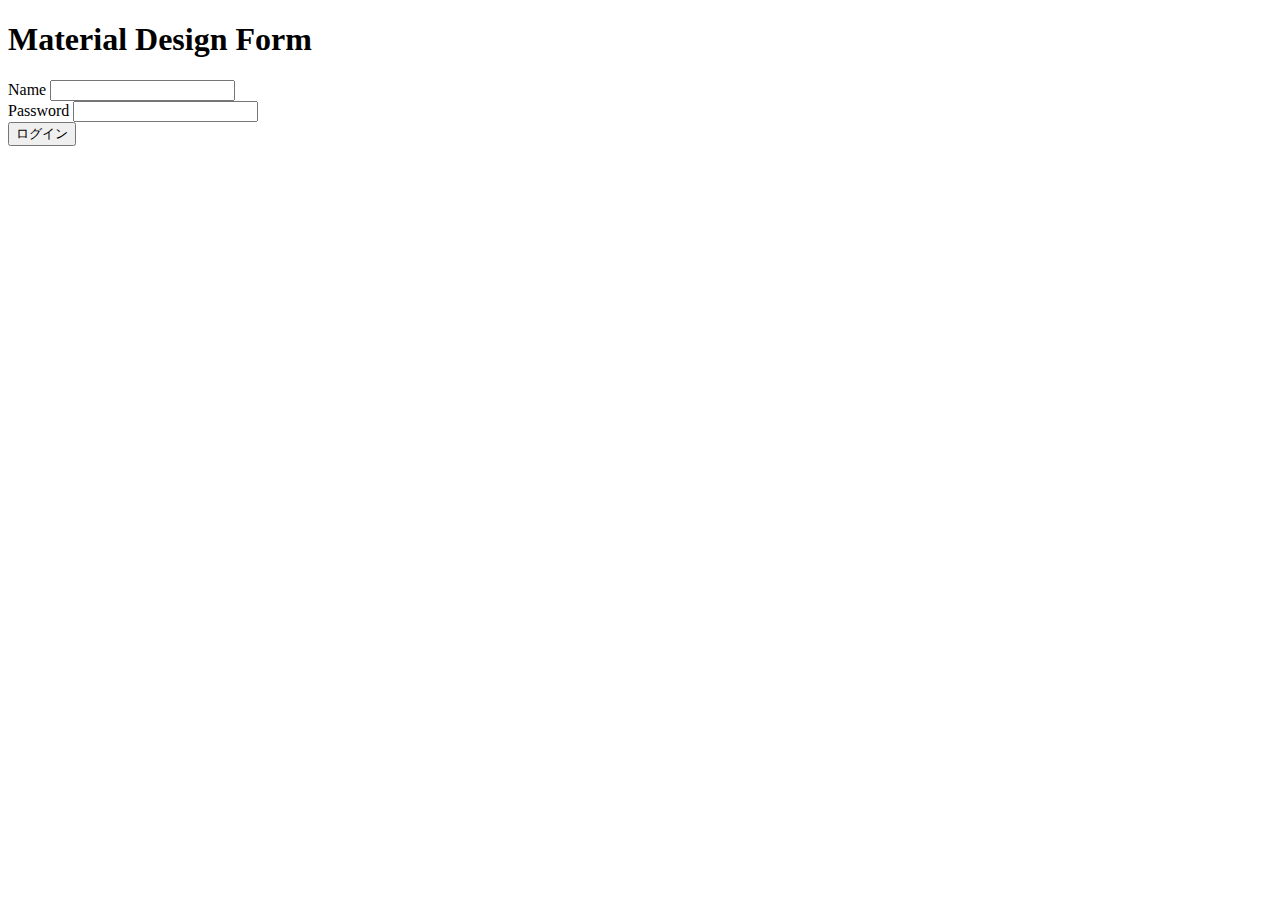
<file: WebApplication/src/main/resources/templates/login.html>
<!DOCTYPE html>

<html xmlns:th="http://www.thymeleaf.org">
<head>
<meta charset="UTF-8">

<link rel="stylesheet" th:href="@{/css/form.css}"/>
<link rel="stylesheet" th:href="@{/lib/bootstrap/bootstrap.min.css}" />
<title>login</title>
</head>
<body>
<!-- javasctiptファイルリンク -->
<script type="text/javascript" th:src="@{/lib/jquery/jquery.min.js}" ></script>
<script type="text/javascript" th:src="@{/lib/bootstrap/bootstrap.min.js}" ></script>

	<div class="container form-area">
	<h1>Material Design Form</h1>
<form method="post" th:object="${loginForm}">
<h1 th:text="${errorMsg}"></h1>

 <div class="form-group col-lg-6">
<label>Name</label>
<input type="text" th:field="*{loginname}" class="form-control" required>

</div>
<div class="form-group col-lg-6">
<label>Password</label>
    <input type="password" th:field="*{password}" class="form-control" required >

  </div>
  <div class="col-sm-2">
  <button type="submit"class="form-btn">ログイン</button>
  </div>
</form>
</div>
</body>
</html>
</file>
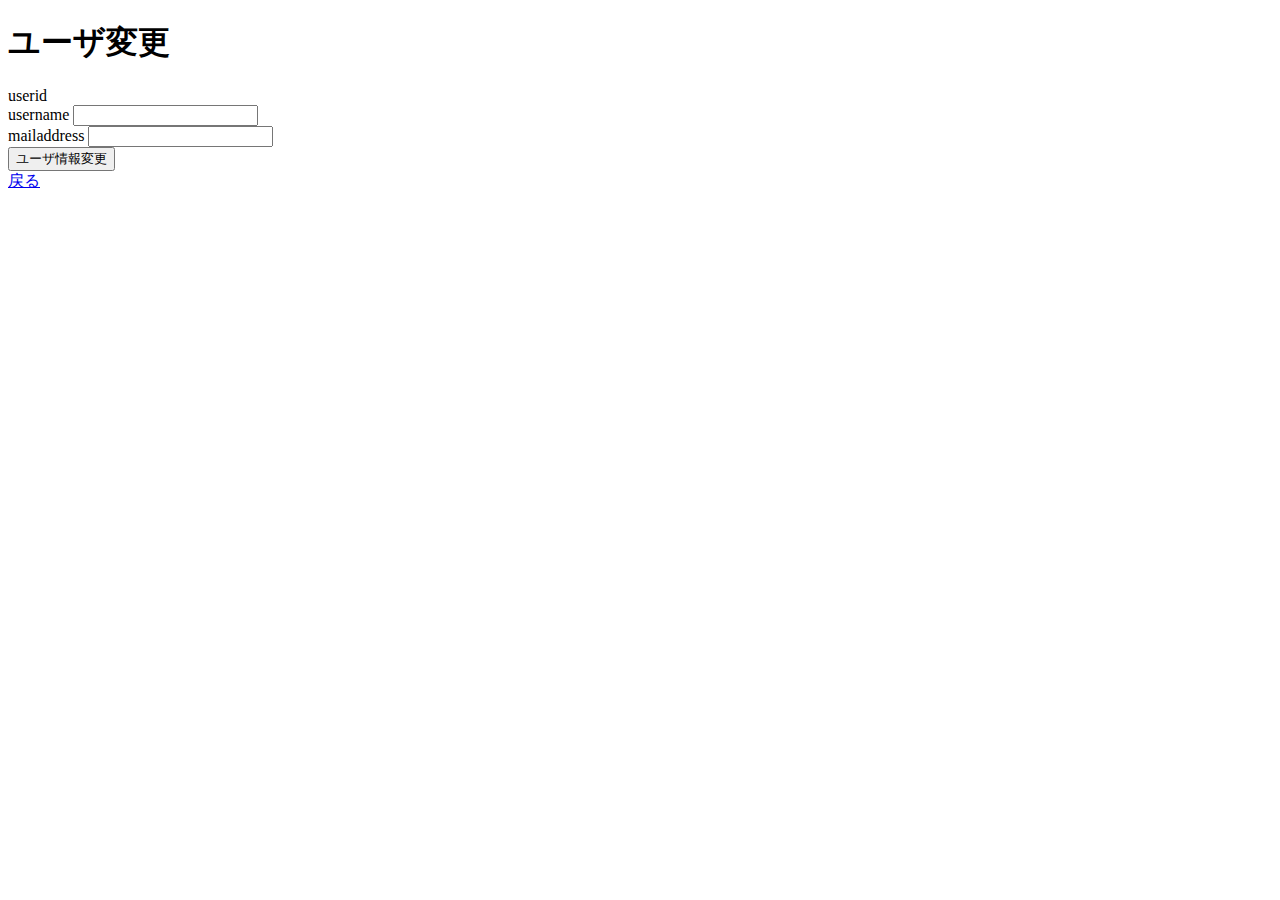
<file: WebApplication/src/main/resources/templates/user.html>
<!DOCTYPE html>

<html xmlns:th="http://www.thymeleaf.org">
<head>
<meta charset="UTF-8" />

<link rel="stylesheet" th:href="@{/css/style.css}" />
<link rel="stylesheet" th:href="@{/viewlib/bootstrap/bootstrap.min.css}" />
<title>user</title>
</head>
<body>
	<!-- javasctiptファイルリンク -->
	<script type="text/javascript"
		th:src="@{/viewlib/jquery/jquery.min.js}"></script>
	<script type="text/javascript"
		th:src="@{/viewlib/bootstrap/bootstrap.min.js}"></script>

	<div class="container form-area">

		<form method="post" action="#" th:action="@{/user}"
			th:object="${user}">
			<h1>ユーザ変更</h1>
			<h1 th:text="${errorMsg}"></h1>

			<div class="form-group col-lg-6">
				<label>userid</label> <span th:text="*{userId}"></span>
			</div>
			<div class="form-group col-lg-6">
				<label>username</label> <input type="text" th:field="*{username}"
					class="form-control" required />
			</div>
			<div class="form-group col-lg-6">
				<label>mailaddress</label> <input type="text"
					th:field="*{mailAddress}" class="form-control" required />
			</div>
			<div class="col-sm-2">
				<button type="submit" class="form-btn">ユーザ情報変更</button>
			</div>
			<input type="hidden" id="clickuser" th:field="*{userId}" />
		</form>
		<div class="col-sm-2">
				<a class="form-btn" href="/top">戻る</a>
			</div>
	</div>
</body>
</html>
</file>
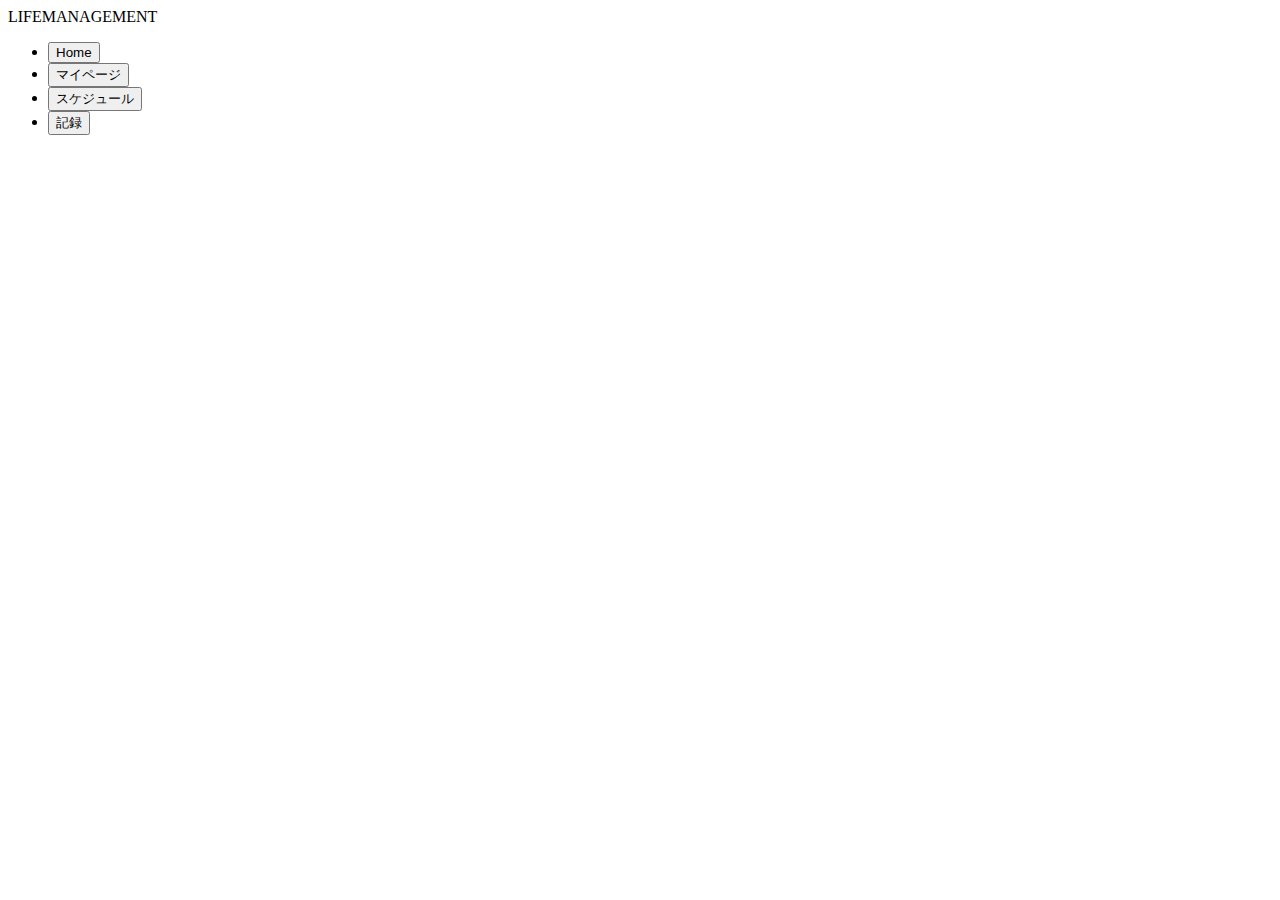
<file: WebApplication/src/main/resources/templates/components/header.html>
<!DOCTYPE html>

<html xmlns:th="http://www.thymeleaf.org"
xmlns:layout="http://www.ultraq.net.nz/thymeleaf/layout"
layout:decorator="layout">
<head>
<meta name="keywords" content="header" />
  <meta name="description" content="header" />
</head>
<body>
<div class="header container" layout:fragment="header">
	<div class="row">
	<div class="header-title col-6">
	LIFEMANAGEMENT</div>

	<div class="col-6">
	<div class="icon toggle  d-lg-none float-right">
		<span></span>
		<span></span>
		<span></span>
	</div>
	</div>
	</div>


<div id="loginname" ></div>
	<div class="menuitem-conteiner d-lg-none float-right">
		<nav class="menulist">
			<ul>
				<li><button onclick="location.href='./menu'">Home</button></li>
				<li><button onclick="location.href='./mypage'">マイページ</button></li>
				<li><button onclick="location.href='./schedule'">スケジュール</button></li>
				<li><button onclick="location.href='./record'">記録</button></li>
			</ul>
		</nav>
	</div>

</div>
	<script>
		const icons = document.querySelectorAll('.icon');
		icons.forEach (icon => {
			icon.addEventListener('click', (event) => {
				icon.classList.toggle("open");
			});
		});
		$(document).ready(function(){
			  $('.toggle').click(function(){
			    $('.menulist').slideToggle();
			  });
			});
	</script>

</body>
</html>
</file>
